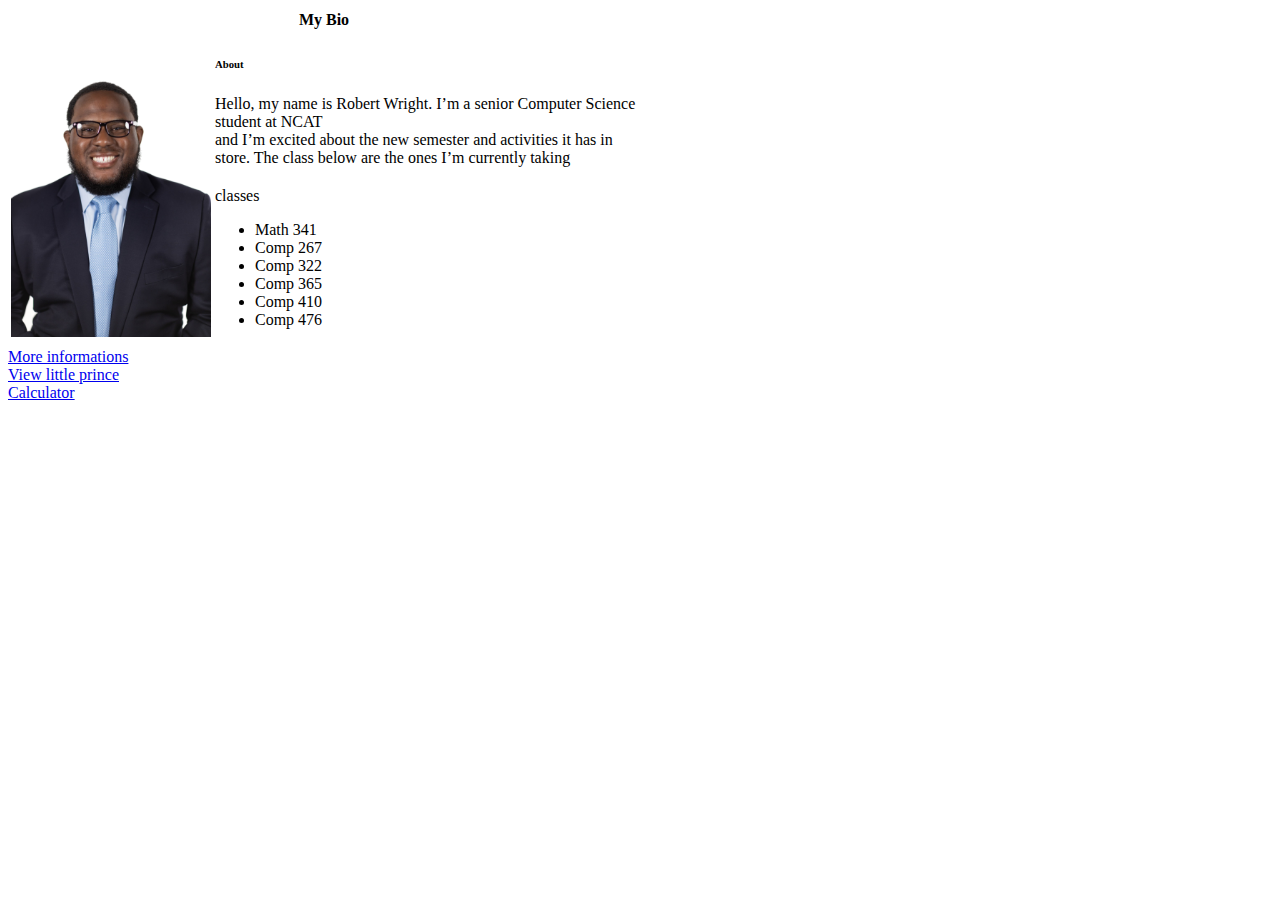
<file: index.html>
<!DOCTYPE html>
<head>
    <title>Personal Info</title>

   
</head>
<body>
<table  width="50%">

    <tr><th colspan="2">My Bio</th></tr>
    <tr>
        <td rowspan="2"><img width=200 src="img/img1.jpg"></td>
        <td>
            <h6>About</h6>
            <p>Hello, my name is Robert Wright. I’m a senior Computer Science student at NCAT<br>and I’m 
                excited about the new semester and activities it has in store. 
                The class below are the ones I’m currently taking </p>

        
        </td>
    </tr>
    <tr>
        <td>
            
            classes
            <ul>
                <li>Math 341</li>
                <li>Comp 267</li>    
                <li>Comp 322</li>
                <li>Comp 365</li>
                <li> Comp 410 </li>
                <li>Comp 476 </li>
                
            </ul>


        </td>
    
    </tr>
</table>
<a href="introduction.html"> More informations</a><br>
<a href="little_prince.html">View little prince</a><br>
<a href="calculator.html">Calculator</a>
    
</body>
</html>
</file>
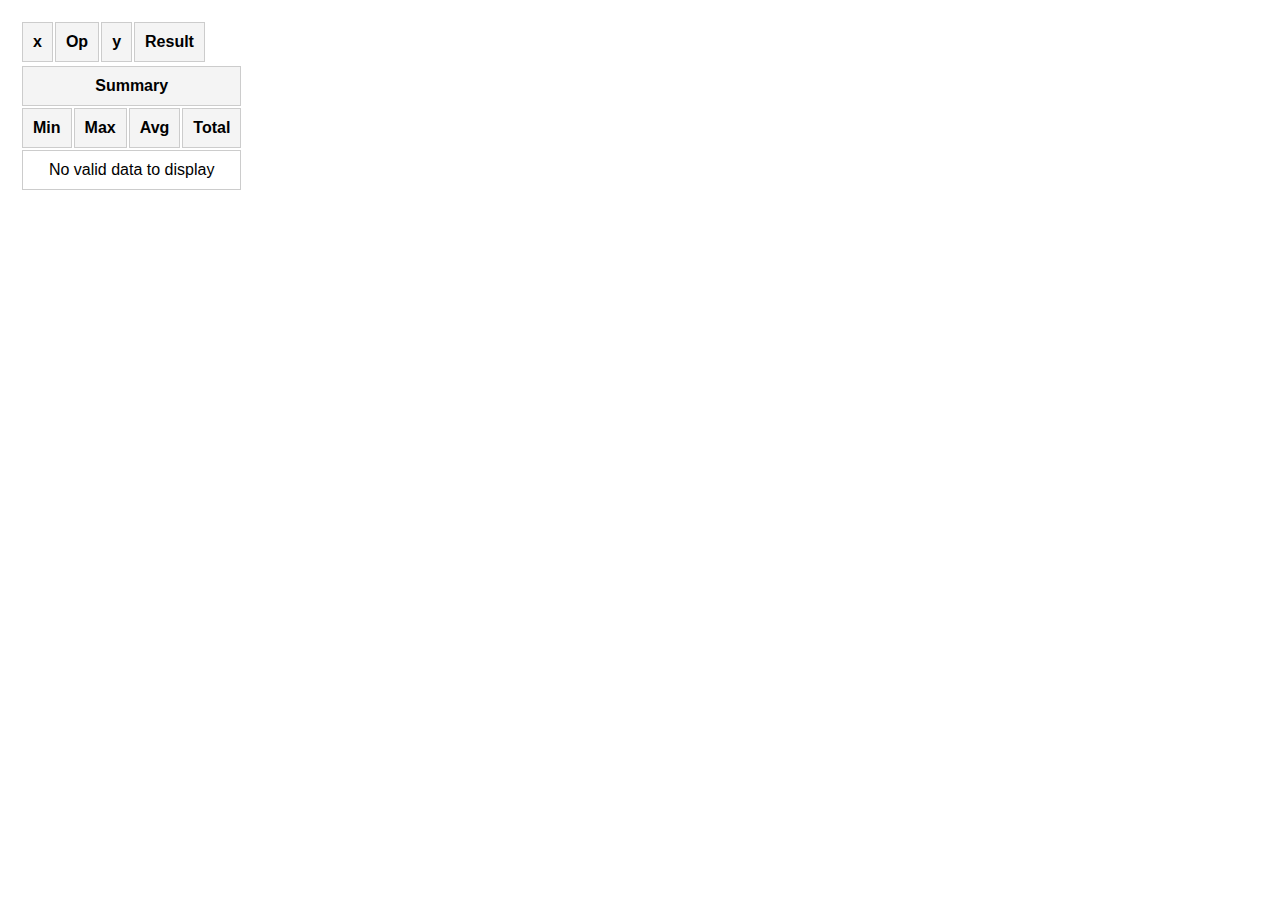
<file: calculator.html>
<!DOCTYPE html>
<html lang="en">
<head>
    <meta charset="UTF-8">
    <meta name="viewport" content="width=device-width, initial-scale=1.0">
    <title>Dynamic Table with JavaScript</title>
    <style>
        body {
            font-family: Arial, sans-serif;
            margin: 20px;
        }
       .main {
            width: 80%;
            border-collapse: collapse;
            margin-top: 20px;
            margin-left: auto;
        }
        .summary {
            width: 50%;
            border-collapse: collapse;
            margin-top: 40px;
            margin-left: auto;
        }
        th, td {
            padding: 10px;
            border: 1px solid #ccc;
            text-align: center;
        }
        th {
            background-color: #f4f4f4;
        }
    </style>
    
</head>
<body>


    <script src="calculator.js"></script>

</body>
</html>
</file>
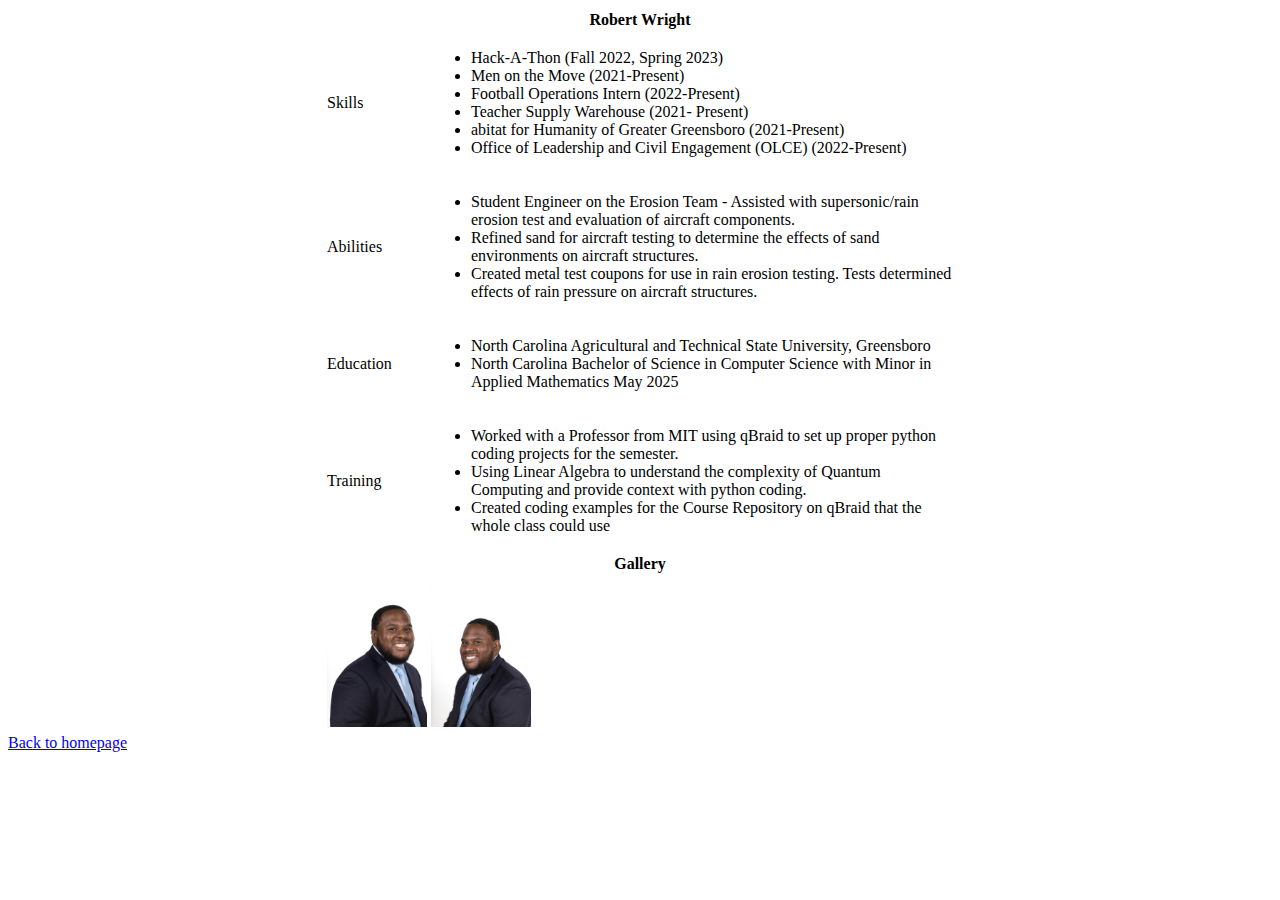
<file: introduction.html>
<!DOCTYPE html>
<head>
    <title>Personal Info</title>

    <style>
           table{

            margin: auto;
           }

    </style>
</head>
<body>
<table width="50%">

    <tr><th colspan="2">Robert Wright</th></tr>
    <tr>
        <td>Skills</td>
        <td>
            <ul>
                <li> Hack-A-Thon (Fall 2022, Spring 2023)</li>
                <li>Men on the Move (2021-Present)</li>
                <li>Football Operations Intern (2022-Present)</li>
                <li>Teacher Supply Warehouse (2021- Present)</li>
                <li>abitat for Humanity of Greater Greensboro (2021-Present) </li>
                <li>Office of Leadership and Civil Engagement (OLCE) (2022-Present)</li>

            </ul>
        </td>
    </tr>
    <tr>
        <td>Abilities</td>
        <td>
            <ul>
               <li> Student Engineer on the Erosion Team - Assisted with supersonic/rain erosion test and evaluation of aircraft components.</li>
                <li>Refined sand for aircraft testing to determine the effects of sand environments on aircraft structures.</li>
                <li>Created metal test coupons for use in rain erosion testing.  Tests determined effects of rain pressure on aircraft structures. </li>

            </ul>

        </td>
    </tr>
    <tr>
        <td>Education</td>
        <td>
             <ul>
                <li>North Carolina Agricultural and Technical State University, Greensboro </li>
                <li>North Carolina Bachelor of Science in Computer Science with Minor in Applied Mathematics 
                May 2025 </li>
            
                </ul>
        </td>
    </tr>
    <tr>
        <td>Training</td>
        <td>
            <ul>
                <li>Worked with a Professor from MIT using qBraid to set up proper python coding projects for the semester.</li>
                <li>Using Linear Algebra to understand the complexity of Quantum Computing and provide context with python coding.</li>
                <li> Created coding examples for the Course Repository on qBraid that the whole class could use </li>
            </ul>

        </td>
    </tr>
     <tr><th colspan="2">Gallery</th></tr>
     <tr>
        <td><img width="100" src="img/img2.jpg"></td>
        <td><img  width="100" src="img/img3.jpg"></td>
    </tr>

</table>

<a href="index.html"> Back to homepage</a>
    
</body>
</html>
</file>
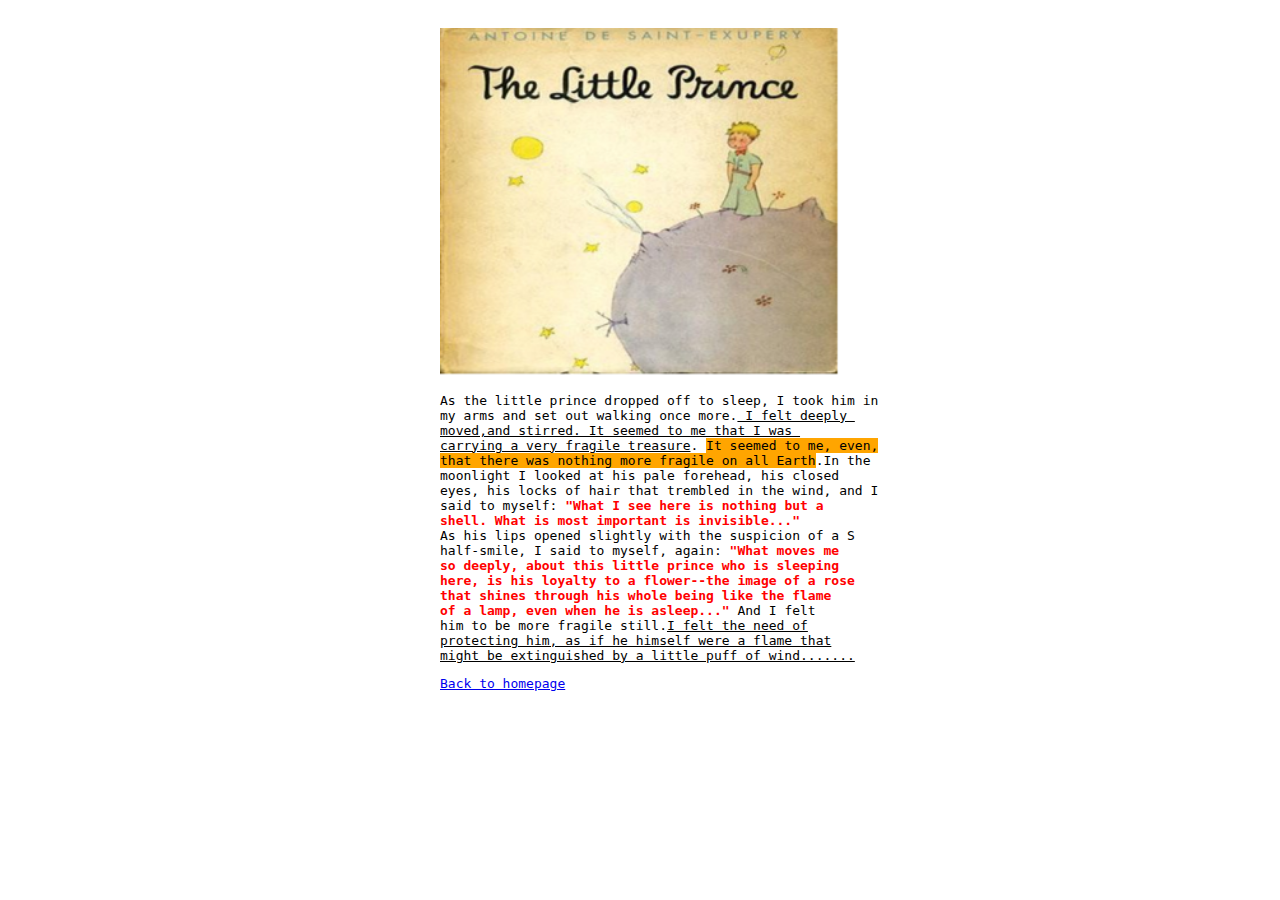
<file: little_prince.html>
<!DOCTYPE html>
<html>
<head>
<title>Little Prince</title>
<link rel="stylesheet" href="styles.css">
</head>
<body>
<div>
<img src="img/princess.PNG">
<pre>As the little prince dropped off to sleep, I took him in 
my arms and set out walking once more.<span class="underline"> I felt deeply 
moved,and stirred. It seemed to me that I was 
carrying a very fragile treasure</span>. <span class="highlight">It seemed to me, even,
that there was nothing more fragile on all Earth</span>.In the 
moonlight I looked at his pale forehead, his closed 
eyes, his locks of hair that trembled in the wind, and I
said to myself: <span class="inred bold">"What I see here is nothing but a 
shell. What is most important is invisible..."</span>
As his lips opened slightly with the suspicion of a S
half-smile, I said to myself, again:<span class="inred bold"> "What moves me 
so deeply, about this little prince who is sleeping 
here, is his loyalty to a flower--the image of a rose
that shines through his whole being like the flame
of a lamp, even when he is asleep..."</span> And I felt 
him to be more fragile still.<span class="underline">I felt the need of
protecting him, as if he himself were a flame that
might be extinguished by a little puff of wind.......</span><pre>
<p><a href="index.html">Back to homepage</a></p>
</div>

</body>
</html>
</file>
<file: styles.css>
body {
            font-family: Georgia,Serif;
            padding: 20px;
			
        }

table{
		width:50%;
         margin: auto;
        }
div{
	width:400px;
	margin:auto;
}
img{
	width:100%;
}

.inred{
	
	color:red;
	
}

.highlight 
{
            background-color: orange;
        }
.bold {
            font-weight: bold;
        }
.underline 
{
            text-decoration: underline;
        }
</file>
